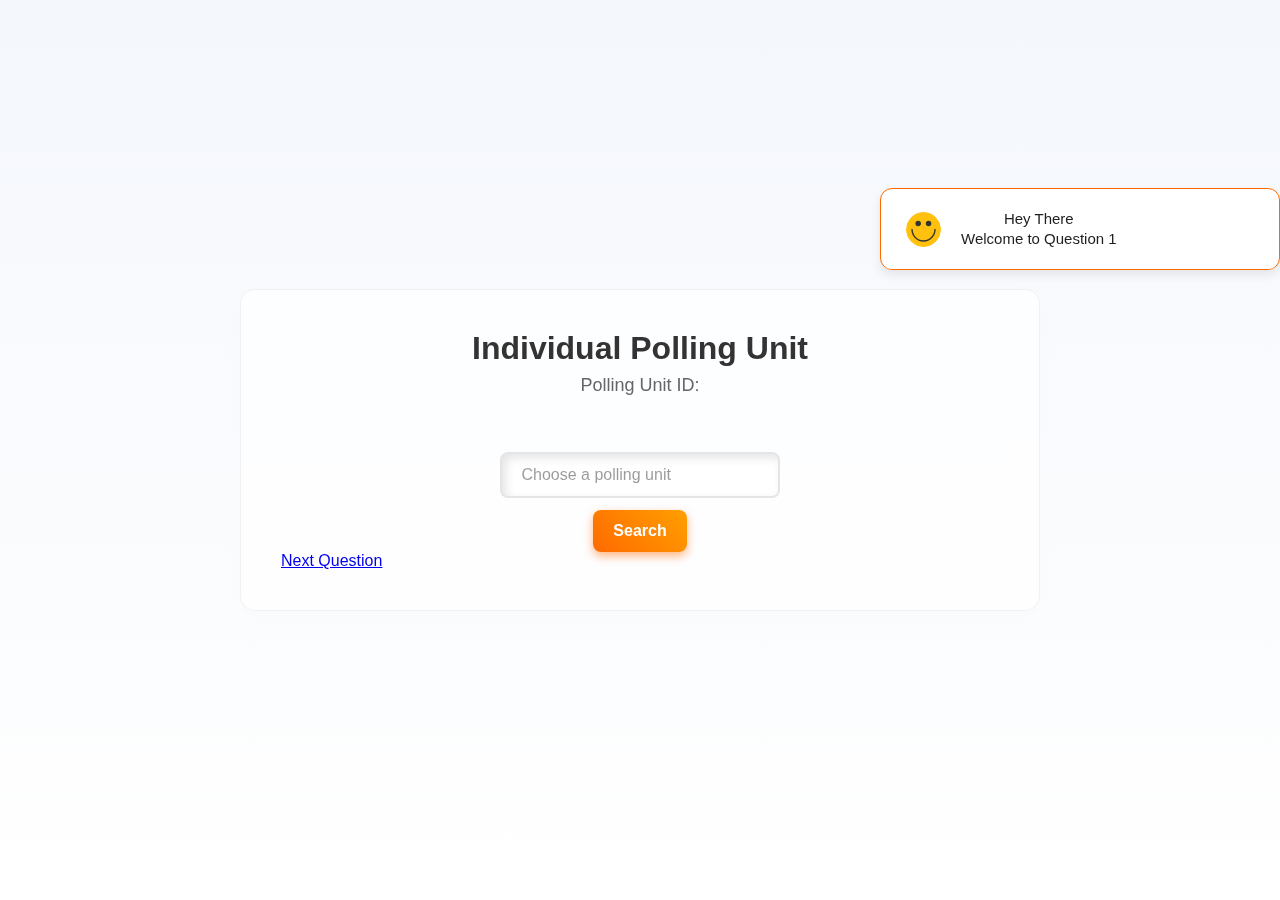
<file: index.html>
<!DOCTYPE html>
<html lang="en">
<head>
    <meta charset="UTF-8">
    <meta name="viewport" content="width=device-width, initial-scale=1.0">
    <title>Individual Polling Unit</title>
    <link rel="stylesheet" href="./css/style.css">
    <link rel="preconnect" href="https://fonts.googleapis.com">
<link rel="preconnect" href="https://fonts.gstatic.com" crossorigin>
<link href="https://fonts.googleapis.com/css2?family=Roboto+Slab:wght@100..900&display=swap" rel="stylesheet">
</head>
<body>
    <div class="main__background">
        <header class="header__container">
            <h1 class="main__header__tag">Individual Polling Unit</h1>
            <h2 class="sub__header__tag">Polling Unit ID: <span id="dynamic_id"></span></h2>
        </header>

        <main>
            <div class="results__from__poll__container" id="result-poll">
                <div class="main__results" id="results-container">

                </div>
            </div>

            <form method="post">
                <!-- <label for="">Please Choose a polling unit </label> -->
                <input class="selector__input" type="number" placeholder=" Choose a polling unit" id="searchID">
                <button type="button" >Search</button>
            </form>

            <a href="./SecondQuestion.html">Next Question</a>
        </main>


        
    </div>
    <div class="toast">
        <div class="toast-content">
            <svg height="20px" class="check" width="20px" version="1.1" id="Layer_1" xmlns="http://www.w3.org/2000/svg" xmlns:xlink="http://www.w3.org/1999/xlink" 
            viewBox="0 0 473.931 473.931" xml:space="preserve">
       <circle style="fill:#FFC10E;" cx="236.966" cy="236.966" r="236.966"/>
       <g>
           <path style="fill:#333333;" d="M383.164,237.123c-1.332,80.699-65.514,144.873-146.213,146.206
               c-80.702,1.332-144.907-67.52-146.206-146.206c-0.198-12.052-18.907-12.071-18.709,0c1.5,90.921,73.993,163.414,164.914,164.914
               c90.929,1.5,163.455-76.25,164.922-164.914C402.071,225.052,383.362,225.071,383.164,237.123L383.164,237.123z"/>
           <circle style="fill:#333333;" cx="164.937" cy="155.227" r="37.216"/>
           <circle style="fill:#333333;" cx="305.664" cy="155.227" r="37.216"/>
       </g>
       </svg>


            <div class="message">
                <span class="text text-1">Hey There</span>
                <span class="text text-1">Welcome to Question 1</span>
            </div>
        </div>
        <i class="fa-solid fa-xmark close"></i>

        <div class="progress"></div>
    </div>

    <script>
       document.addEventListener("DOMContentLoaded", () => {
    fetchResults(); 

    const searchButton = document.querySelector("button");
    searchButton.addEventListener("click", searchPollingUnit);
});

async function fetchResults() {
    try {
        const response = await fetch('http://localhost/bincom/Http/GetResults/');
        if (!response.ok) {
            throw new Error('Network response was not ok');
        }

        const data = await response.json();
        const resultsContainer = document.getElementById('results-container');
        const PollID = document.getElementById('dynamic_id');

        resultsContainer.innerHTML = '';
        PollID.innerHTML = '';

        data.forEach(result => {
            const resultElement = document.createElement('div');
            resultElement.classList.add('result-item');

            PollID.innerHTML = result.uniqueid;

            resultElement.innerHTML = `
                <p>Polling unit Name: ${result.polling_unit_name}</p>
                <p>Party Score: ${result.party_score}</p>
                <p>Party Abbreviation: <span class="orange">${result.party_abbreviation}</span></p>
                <p>Date Entered: ${result.date_entered}</p>
            `;

            resultsContainer.appendChild(resultElement);
        });
    } catch (error) {
        console.error('Error fetching results:', error);
    }
}

async function searchPollingUnit() {
    const searchID = document.getElementById("searchID").value.trim();

    if (!searchID) {
        alert("Please enter a polling unit ID");
        return;
    }

    try {
        const response = await fetch("http://localhost/bincom/Http/SearchResults/", {
            method: "POST",
            headers: {
                "Content-Type": "application/json"
            },
            body: JSON.stringify({ polling_unit_id: searchID })
        });

        

        const data = await response.json();
const resultsContainer = document.getElementById("results-container");
const PollID = document.getElementById("dynamic_id");

resultsContainer.innerHTML = "";
PollID.innerHTML = "";

if (!Array.isArray(data) || data.length === 0) {
    resultsContainer.innerHTML = "<p>No results found for this polling unit.</p>";
    return;
}

if (data[0] && data[0].uniqueid) {
    PollID.innerHTML = data.uniqueid;
    console.log(data.uniqueid);
}

data.forEach(result => {
    const resultElement = document.createElement("div");
    resultElement.classList.add("result-item");

    resultElement.innerHTML = `
        <p>Polling Unit Name: ${result.polling_unit_name}</p>
        <p>Party Score: ${result.party_score}</p>
        <p>Party Abbreviation: <span class="orange">${result.party_abbreviation}</span></p>
        <p>Date Entered: ${result.date_entered}</p>
    `;

    resultsContainer.appendChild(resultElement);
});

    } catch (error) {
        console.error("Error fetching results:", error);
    }
}

        window.onload = fetchResults;
    </script>

<script>

    window.addEventListener("load", () => {
        const toast = document.querySelector(".toast"),
              closeIcon = document.querySelector(".close"),
              progress = document.querySelector(".progress");
    
        // Show toast notification on page load
        toast.classList.add('active');
        progress.classList.add("active");
    
        setTimeout(() => {
            toast.classList.remove('active');
        }, 5000);
    
        setTimeout(() => {
            progress.classList.remove("active");
        }, 5300);
    
        closeIcon.addEventListener('click', () => {
            toast.classList.remove('active');
    
            setTimeout(() => {
                progress.classList.remove("active");
            }, 300);
        });
    });
    
        </script>
</body>
</html>
</file>
<file: css/style.css>
* {
    margin: 0;
    padding: 0;
    box-sizing: border-box;
    font-family: "Roboto", sans-serif;
}

body {
    background: linear-gradient(to bottom, #f4f7fc, #ffffff);
    color: #333;
    display: flex;
    justify-content: center;
    align-items: center;
    min-height: 100vh;
    padding: 20px;
}

.main__background {
    background: rgba(255, 255, 255, 0.7);
    backdrop-filter: blur(15px);
    padding: 2.5rem;
    width: 90%;
    max-width: 800px;
    border-radius: 15px;
    box-shadow: 0 8px 16px rgba(234, 234, 234, 0.1);
    border: 1px solid rgba(0, 0, 0, 0.05);
}

.header__container {
    text-align: center;
    margin-bottom: 1.5rem;
}

.header__container .main__header__tag {
    font-size: 32px;
    font-weight: 700;
    color: #333;
}

.header__container .sub__header__tag {
    font-size: 18px;
    font-weight: 500;
    color: #666;
    margin-top: 8px;
}

.results__from__poll__container {
    display: flex;
    justify-content: center;
    margin-top: 1.5rem;
}

.main__results {
    width: 100%;
    display: flex;
    flex-direction: column;
    gap: 1rem;
}

.result-item {
    background: rgba(255, 255, 255, 0.9);
    padding: 1rem;
    border-radius: 10px;
    
    transition: transform 0.2s ease-in-out, box-shadow 0.3s ease-in-out;
    border: 1px solid rgba(0, 0, 0, 0.08);
    backdrop-filter: blur(5px);
}

.result-item:hover {
    box-shadow: 0 8px 20px rgba(0, 0, 0, 0.15);
}

.result-item p {
    font-size: 16px;
    color: #333;
    line-height: 1.6;
}

.result-item .orange {
    color: #ff6a00;
    font-weight: bold;
}

.result-item hr {
    border: 0;
    height: 1px;
    background: rgba(0, 0, 0, 0.1);
    margin-top: 10px;
}

form {
    display: flex;
    flex-direction: column;
    align-items: center;
    margin-top: 2rem;
}

form label{
    padding: 0 0 1rem 0;
}

.selector__input {
    padding: 12px 15px;
    width: 280px;
    font-size: 16px;
    border: 2px solid rgba(0, 0, 0, 0.1);
    border-radius: 8px;
    outline: none;
    transition: all 0.3s ease;
    background: rgba(255, 255, 255, 0.8);
    color: #333;
    box-shadow: inset 4px 4px 10px rgba(0, 0, 0, 0.1), inset -4px -4px 10px rgba(255, 255, 255, 0.7);
}

.selector__input::placeholder {
    color: rgba(0, 0, 0, 0.4);
}

.selector__input:focus {
    border-color: #ff6a00;
    box-shadow: 0 0 10px rgba(255, 106, 0, 0.5);
}

button {
    margin-top: 12px;
    padding: 12px 20px;
    font-size: 16px;
    font-weight: bold;
    color: #fff;
    background: linear-gradient(45deg, #ff6a00, #ff9f00);
    border: none;
    border-radius: 8px;
    cursor: pointer;
    transition: all 0.3s ease;
    box-shadow: 0 4px 10px rgba(255, 106, 0, 0.5);
}

button:hover {
    background: linear-gradient(45deg, #ff9f00, #ff6a00);
    transform: scale(1.05);
}



/* for the toast  */

.toast{
    width: 400px;
    position: fixed;
    bottom: 70%;
    right: 0;
    line-height: 20px;
    border-radius: 12px;
    background: #ffffff;
    border:  1px solid #ff6a00;
    padding: 20px 35px 20px 25px;
    box-shadow: 0 5px 10px rgba(56, 55, 55, 0.1);
    overflow: hidden;
    transform: translateX(calc(100% + 30px)); 
    transition: all 0.5s cubic-bezier(0.68, -0.55, 0.265, 1.55);
}

.toast.active{
    transform: translateX(0%);
}

.toast .toast-content{
    display: flex;
    align-items: center;
}

.toast-content .message{
    display: flex;
    flex-direction: column;
    align-items: center;
    margin: 0 20px;
}

.toast .toast-content .check{
    display: flex;
    align-items: center;
    justify-content: center;
    height: 35px;
    width: 35px;
    color: #fff;
    font-size: 20px;
    border-radius: 50%;
}

.message .text{
    font-size: 15px;
    font-weight: 400;
    color: #666666;

}

.message .text.text-1{
    font-weight: 500;
    color: hsl(0, 0%, 12%);
}

.toast .close{
    position: absolute;
    top: 10px;
    right: 15px;
    padding: 5px;
    cursor: pointer;
    opacity: 0.7;
}

.toast .close:hover{
    opacity: 0.5;
}

.toast .progress{
    position: absolute;
    bottom: 0;
    left: 0;
    height: 3px;
    width: 100%;
    background: #ff6a00;
}

.toast .progress::before{
    content: '';
    position: absolute;
    bottom: 0;
    right: 0;
    height: 100%;
    width: 100%;
    background-color: #ffffff;
}

.progress.active:before{
    animation: progress 5s linear forwards;
}

















@media (max-width: 768px) {
    .main__background {
        width: 95%;
        padding: 2rem;
    }

    .selector__input {
        width: 100%;
    }
}
</file>
